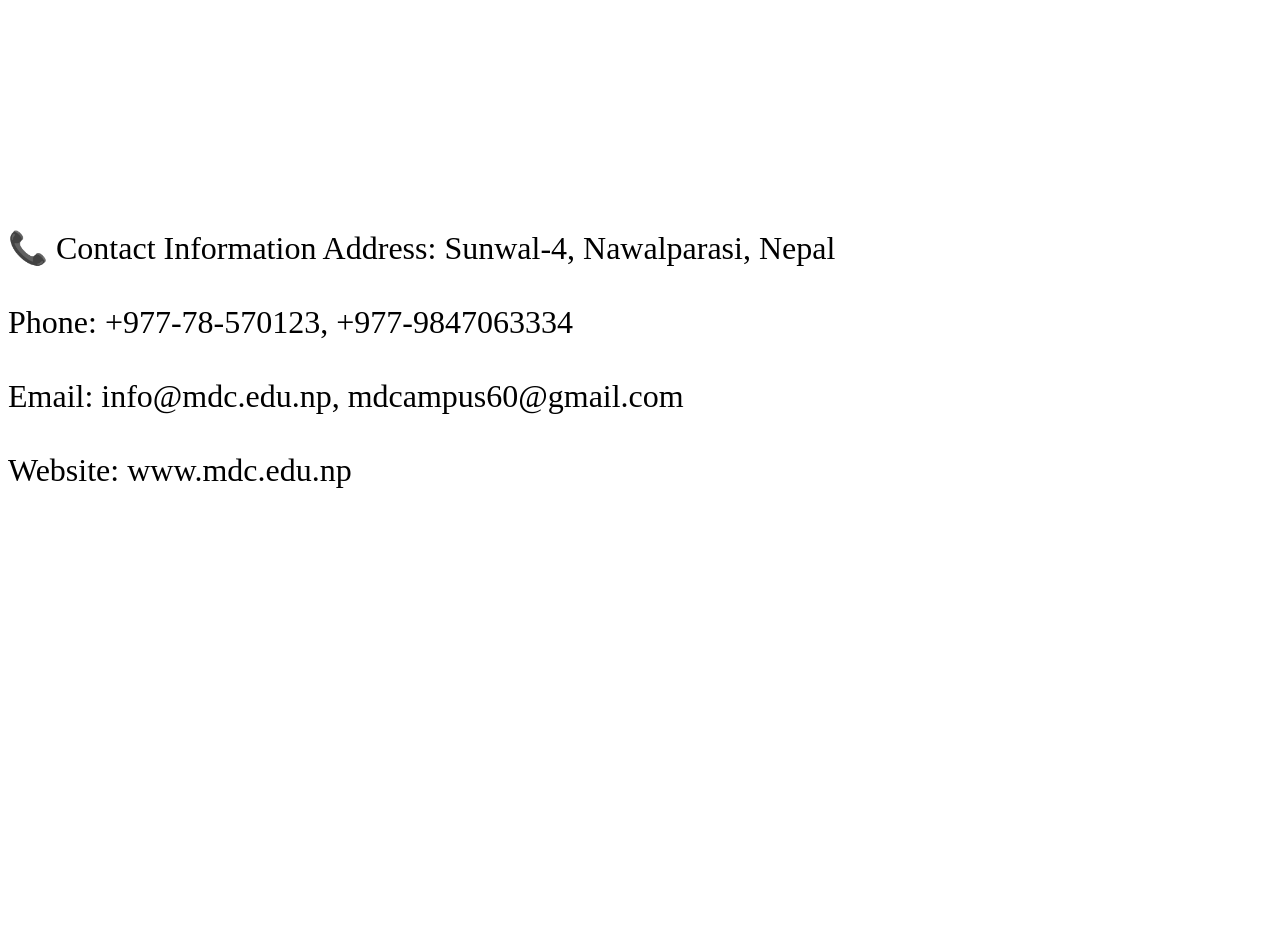
<file: contact.html>
<!DOCTYPE html>
<html lang="en">
<head>
    <meta charset="UTF-8">
    <meta name="viewport" content="width=device-width, initial-scale=1.0">
    <title>>website</title>
    <link rel="stylesheet" href="styles.css">
</head>
<body>
   

<h1>Mahakavi Devkota model secondary school</h1>
<section class="header">
    <nav>
        <div class="nav-links">
            <ul>
                <li><a href="index.html">Home</a></li>
               <li><a href="index3.html">Facilities</a></li>
                <li><a href="contact.html">Contact</a></li>
                <li><a href="index1.html">About</a></li>
                <li><a href="index2.html">Faculty</a></li>
            </ul>
        </div>
    </nav>
</section>


   <p>📞 Contact Information
Address: Sunwal-4, Nawalparasi, Nepal<br><br>

Phone: +977-78-570123, +977-9847063334<br><br>

Email: info@mdc.edu.np, mdcampus60@gmail.com<br><br>

Website: www.mdc.edu.np
   </p>





               
              
        

</body>
</html>
</file>
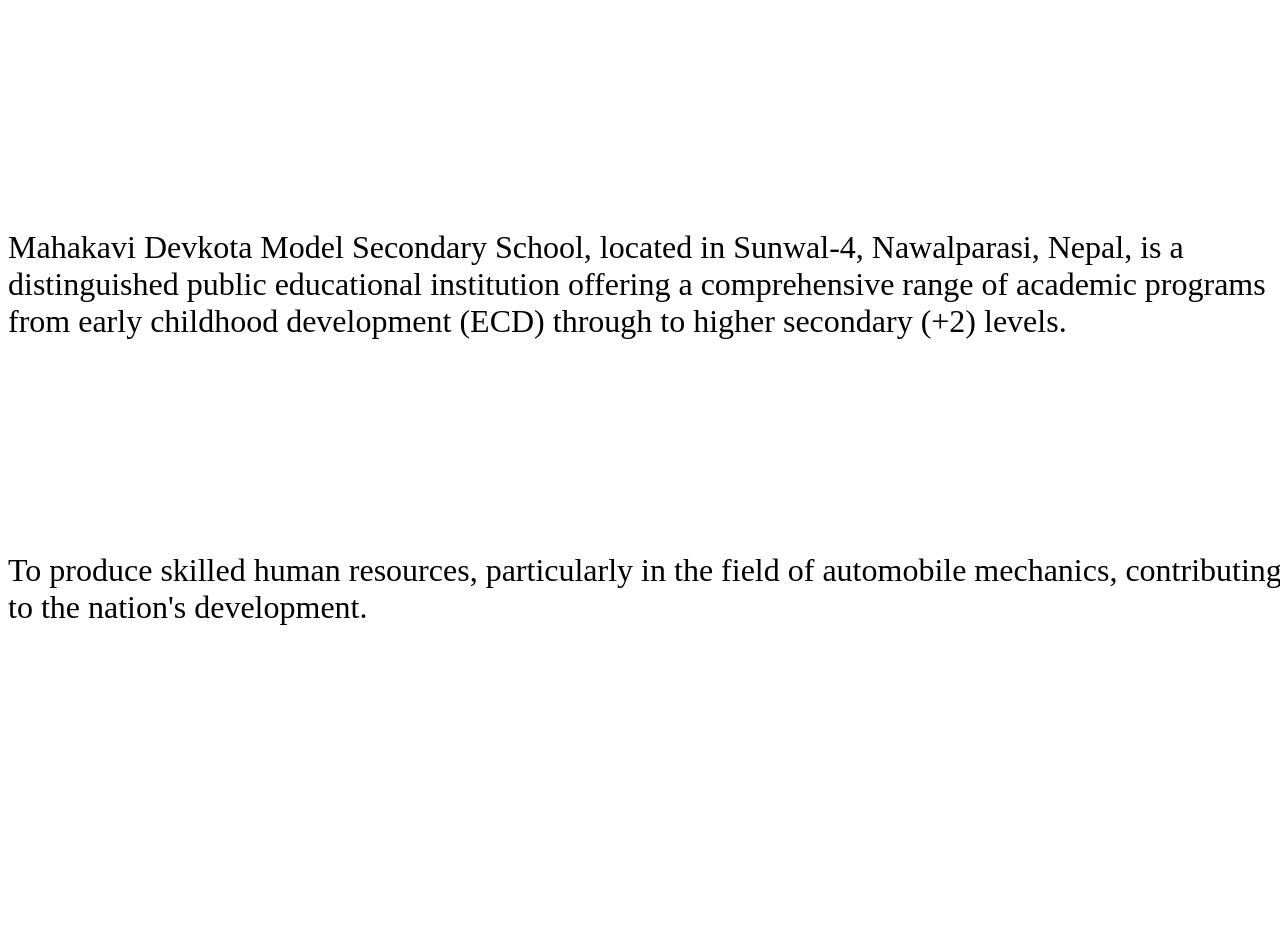
<file: index1.html>
<!DOCTYPE html>
<html lang="en">
<head>
    <meta charset="UTF-8">
    <meta name="viewport" content="width=device-width, initial-scale=1.0">
    <title>>website</title>
    <link rel="stylesheet" href="styles.css">
</head>
<body>
   

<h1>Mahakavi Devkota model secondary school</h1>
<section class="header">
    <nav>
        <div class="nav-links">
            <ul>
                <li><a href="index.html">Home</a></li>
               <li><a href="index3.html">Facilities</a></li>
                <li><a href="contact.html">Contact</a></li>
                <li><a href="index1.html">About</a></li>
                <li><a href="index2.html">Faculty</a></li>
            </ul>
        </div>
    </nav>
</section>
 <p>Mahakavi Devkota Model Secondary School, located in Sunwal-4, Nawalparasi, Nepal, is a distinguished public educational institution offering a comprehensive range of academic programs from early childhood development (ECD) through to higher secondary (+2) levels.<br><br><br>







<h1>
Vision:</h1><p>
<br>To
produce skilled human resources, particularly in the field of automobile mechanics, contributing to the nation's development.</p>
</p>
</body>
</html>
</file>
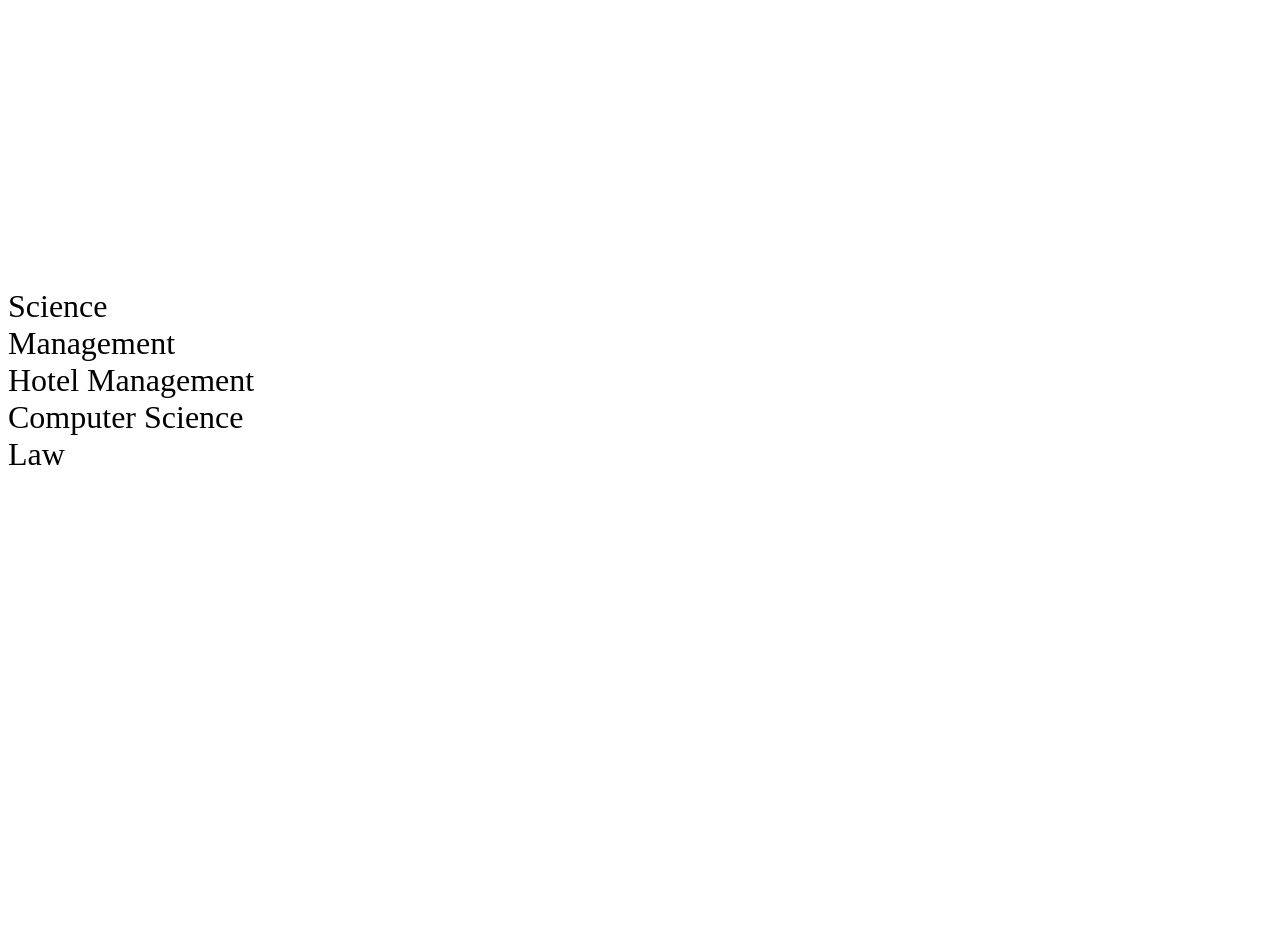
<file: index2.html>
<!DOCTYPE html>
<html lang="en">
<head>
    <meta charset="UTF-8">
    <meta name="viewport" content="width=device-width, initial-scale=1.0">
    <title>>website</title>
    <link rel="stylesheet" href="styles.css">
</head>
<body>
   

<h1>Mahakavi Devkota model secondary school</h1>
<section class="header">
    <nav>
        <div class="nav-links">
            <ul>
                <li><a href="index.html">Home</a></li>
               <li><a href="index3.html">Facilities</a></li>
                <li><a href="contact.html">Contact</a></li>
                <li><a href="index1.html">About</a></li>
                <li><a href="index2.html">Faculty</a></li>
            </ul>
        </div>
    </nav>
</section>

<h1>Faculty:</h1><p>
Science<br>
Management<br>
Hotel Management<br>
Computer Science<br>
Law<br></p>
</body>
</html>
</file>
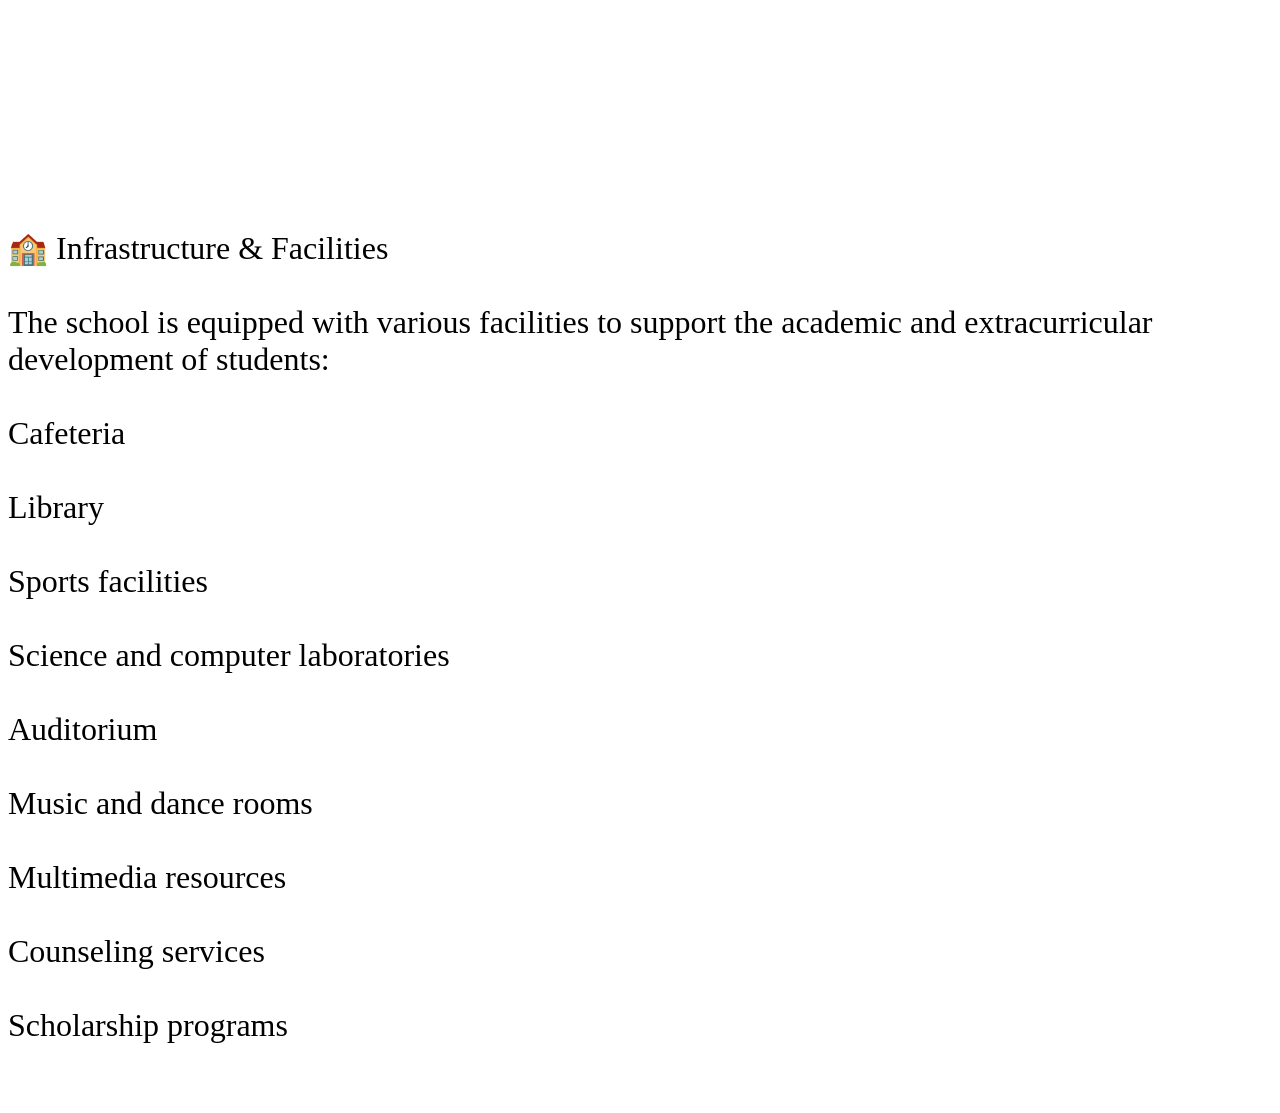
<file: index3.html>
<!DOCTYPE html>
<html lang="en">
<head>
    <meta charset="UTF-8">
    <meta name="viewport" content="width=device-width, initial-scale=1.0">
    <title>>website</title>
    <link rel="stylesheet" href="styles.css">
</head>
<body>
   

<h1>Mahakavi Devkota model secondary school</h1>
<section class="header">
    <nav>
        <div class="nav-links">
            <ul>
                <li><a href="index.html">Home</a></li>
               <li><a href="index3.html">Facilities</a></li>
                <li><a href="contact.html">Contact</a></li>
                <li><a href="index1.html">About</a></li>
                <li><a href="index2.html">Faculty</a></li>
            </ul>
        </div>
    </nav>
</section>

<p>🏫 Infrastructure & Facilities<br><br>
The school is equipped with various facilities to support the academic and extracurricular development of students:<br><br>

Cafeteria<br><br>

Library<br><br>

Sports facilities<br><br>

Science and computer laboratories<br><br>

Auditorium<br><br>

Music and dance rooms<br><br>

Multimedia resources<br><br>

Counseling services<br><br>

Scholarship programs<br><br></p>


</body>
</html>
</file>
<file: styles.css>
body{
    min-height: 100vh;
    width: 100%;
    background-image: url(https://image.lexica.art/full_webp/c0ad0f8b-71ac-47b0-893f-bfb16f4ff118);
    background-position: center;
    background-size: cover;
    position: relative;
 }


h1{
  font-size:xx-large;
  color: #fff;
  text-align: center;
  font-weight: 200;
}

nav{
  position: sticky;
  display: flex;
  padding: 2% 6%;
  justify-content: space-between;
  align-items: center;
}
 nav img{
    width: 150px;
 }
 
   
  
  .nav-links ul li{
    list-style: none;
    display: inline-block;
    padding: 8px 12px;
    position: relative;
  }
  .nav-links ul li a{
    color: #fff;
    text-decoration: none;
    font-size: 15px;
  }
  
  p{
    font-size: xx-large;
  }
</file>
